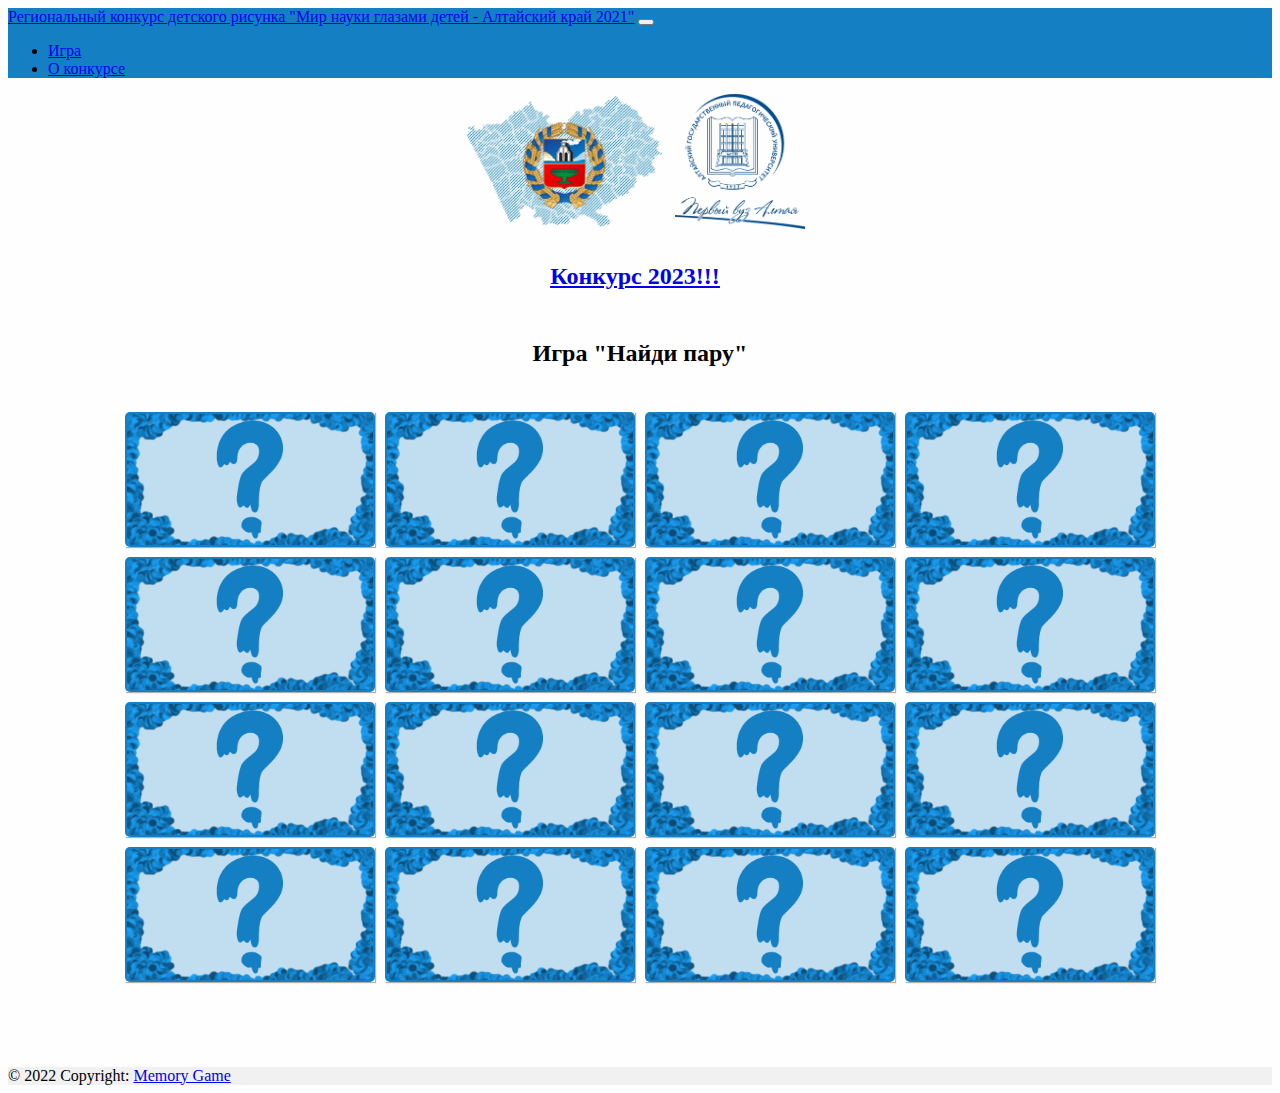
<file: index.html>
<!DOCTYPE html>
<html lang="en">
<head>
    <meta charset="UTF-8">
    <title>Мир науки глазами детей</title>
    <link href="https://cdn.jsdelivr.net/npm/bootstrap@5.2.2/dist/css/bootstrap.min.css" rel="stylesheet"
          integrity="sha384-Zenh87qX5JnK2Jl0vWa8Ck2rdkQ2Bzep5IDxbcnCeuOxjzrPF/et3URy9Bv1WTRi" crossorigin="anonymous">
    <script src="https://cdn.jsdelivr.net/npm/bootstrap@5.2.2/dist/js/bootstrap.bundle.min.js"
            integrity="sha384-OERcA2EqjJCMA+/3y+gxIOqMEjwtxJY7qPCqsdltbNJuaOe923+mo//f6V8Qbsw3"
            crossorigin="anonymous"></script>

    <link rel="stylesheet" href="style/styles.css">
</head>
<body>
<nav class="navbar navbar-dark " aria-label="First navbar example">
    <div class="container-fluid">
        <a class="navbar-brand" href="#">Региональный конкурс детского рисунка "Мир науки глазами детей - Алтайский край
            2021"</a>
        <button class="navbar-toggler" type="button" data-bs-toggle="collapse" data-bs-target="#navbarsExample01"
                aria-controls="navbarsExample01" aria-expanded="false" aria-label="Toggle navigation">
            <span class="navbar-toggler-icon"></span>
        </button>


        <div class="collapse navbar-collapse" id="navbarsExample01">
            <ul class="navbar-nav me-auto mb-2">
                <li class="nav-item">
                    <a class="nav-link active" aria-current="page" href="#">Игра</a>
                </li>
                <li class="nav-item">
                    <a class="nav-link" href="https://www.altspu.ru/project/mir-nauki/">О конкурсе</a>
                </li>
            </ul>
        </div>
    </div>
</nav>

<div class="hrefs">
    <a class="nav-link" href="http://www.educaltai.ru/"><img src="img/cvbmsle4bgo4cw4osko0.png" height="135px"></a>
    <a class="nav-link" href="https://www.altspu.ru/"><img src="img/1579168751_1579168719936.png" height="135px"></a>

</div>
<div class="hrefs">
    <a class="nav-link" href="https://mir-nauki.altspu.ru/index.php"><h2><u>Конкурс 2023!!!</u></h2></a>
</div>
<div class="hrefs">
    <H2>Игра "Найди пару"</H2></div>
</div>
<section class="memory-game">
    <div class="memory-card" data-framework="img_1">
        <img class="front-face" src="img/unprocessed_img/img_1.jpg" alt="img_1"/>
        <img class="back-face" src="img/back-face/Shirt.png" alt="shirt"/>
    </div>
    <div class="memory-card" data-framework="img_1">
        <img class="front-face" src="img/unprocessed_img/img_1.jpg" alt="img_1"/>
        <img class="back-face" src="img/back-face/Shirt.png" alt="shirt"/>
    </div>

    <div class="memory-card" data-framework="img_2">
        <img class="front-face" src="img/unprocessed_img/img_2.jpg" alt="img_2"/>
        <img class="back-face" src="img/back-face/Shirt.png" alt="shirt"/>
    </div>
    <div class="memory-card" data-framework="img_2">
        <img class="front-face" src="img/unprocessed_img/img_2.jpg" alt="img_2"/>
        <img class="back-face" src="img/back-face/Shirt.png" alt="shirt"/>
    </div>

    <div class="memory-card" data-framework="img_3">
        <img class="front-face" src="img/unprocessed_img/img_3.jpg"
             alt="img_3"/>
        <img class="back-face" src="img/back-face/Shirt.png" alt="shirt"/>
    </div>
    <div class="memory-card" data-framework="img_3">
        <img class="front-face" src="img/unprocessed_img/img_3.jpg"
             alt="img_3"/>
        <img class="back-face" src="img/back-face/Shirt.png" alt="shirt"/>
    </div>

    <div class="memory-card" data-framework="img_4">
        <img class="front-face" src="img/unprocessed_img/img_4.png" alt="img_4"/>
        <img class="back-face" src="img/back-face/Shirt.png" alt="shirt"/>
    </div>
    <div class="memory-card" data-framework="img_4">
        <img class="front-face" src="img/unprocessed_img/img_4.png" alt="img_4"/>
        <img class="back-face" src="img/back-face/Shirt.png" alt="shirt"/>
    </div>

    <div class="memory-card" data-framework="img_5">
        <img class="front-face" src="img/unprocessed_img/img_5.jpg" alt="img_5"/>
        <img class="back-face" src="img/back-face/Shirt.png" alt="shirt"/>
    </div>
    <div class="memory-card" data-framework="img_5">
        <img class="front-face" src="img/unprocessed_img/img_5.jpg" alt="img_5"/>
        <img class="back-face" src="img/back-face/Shirt.png" alt="shirt"/>
    </div>

    <div class="memory-card" data-framework="img_6">
        <img class="front-face" src="img/unprocessed_img/img_6.jpg" alt="img_6"/>
        <img class="back-face" src="img/back-face/Shirt.png" alt="shirt"/>
    </div>
    <div class="memory-card" data-framework="img_6">
        <img class="front-face" src="img/unprocessed_img/img_6.jpg" alt="img_6"/>
        <img class="back-face" src="img/back-face/Shirt.png" alt="shirt"/>
    </div>

    <div class="memory-card" data-framework="img_7">
        <img class="front-face" src="img/unprocessed_img/img_7.png" alt="img_1"/>
        <img class="back-face" src="img/back-face/Shirt.png" alt="shirt"/>
    </div>
    <div class="memory-card" data-framework="img_7">
        <img class="front-face" src="img/unprocessed_img/img_7.png" alt="img_7"/>
        <img class="back-face" src="img/back-face/Shirt.png" alt="shirt"/>
    </div>

    <div class="memory-card" data-framework="img_8">
        <img class="front-face" src="img/unprocessed_img/img_8.png" alt="img_8"/>
        <img class="back-face" src="img/back-face/Shirt.png" alt="shirt"/>
    </div>
    <div class="memory-card" data-framework="img_8">
        <img class="front-face" src="img/unprocessed_img/img_8.png" alt="img_8"/>
        <img class="back-face" src="img/back-face/Shirt.png" alt="shirt"/>
    </div>
</section>

<footer class="card-footer">
    <div class="text-center p-4" style="background-color: rgba(0, 0, 0, 0.05);">
        © 2022 Copyright:
        <a class="text-reset fw-bold" href="https://marina-ferreira.github.io">Memory Game</a>
    </div>
</footer>

<script src="js/scripts.js"></script>
</body>
</html>
</file>
<file: style/styles.css>
* {
    box-sizing: border-box;
}

body {
    background: #fefefe;
}

.memory-game {
    width: 1040px;
    display: flex;
    flex-wrap: wrap;
    perspective: 1000px;
    margin: 20px auto 30px auto;
    padding-bottom: 50px;
}

.logo{
    text-align: center;
    margin-top: 50px;
}
.hrefs{
    display: flex;
    justify-content: center;
    margin-top: 10px;
}
.hrefs a{
    padding-right: 10px;
}

.qr{
    text-align: center;
}
.memory-card {
    width: calc(250px);
    height: calc(135px);
    margin: 5px;
    position: relative;
    transform: scale(1);
    transform-style: preserve-3d;
    transition: transform .5s;
    box-shadow: 1px 1px 1px rgba(0, 0, 0, .3);
}

.memory-card:active {
    transform: scale(0.97);
    transition: transform .2s;
}

.memory-card.flip {
    transform: rotateY(180deg);
}

.front-face,
.back-face {
    width: 250px;
    height: 135px;
    padding: 2px;
    position: absolute;
    border-radius: 5px;
    background: #157fc4;
    backface-visibility: hidden;
}

.front-face {
    transform: rotateY(180deg);
}

.card-footer {
    flex-shrink: 0;
}

.navbar {
    background: #157fc4;
}
</file>
